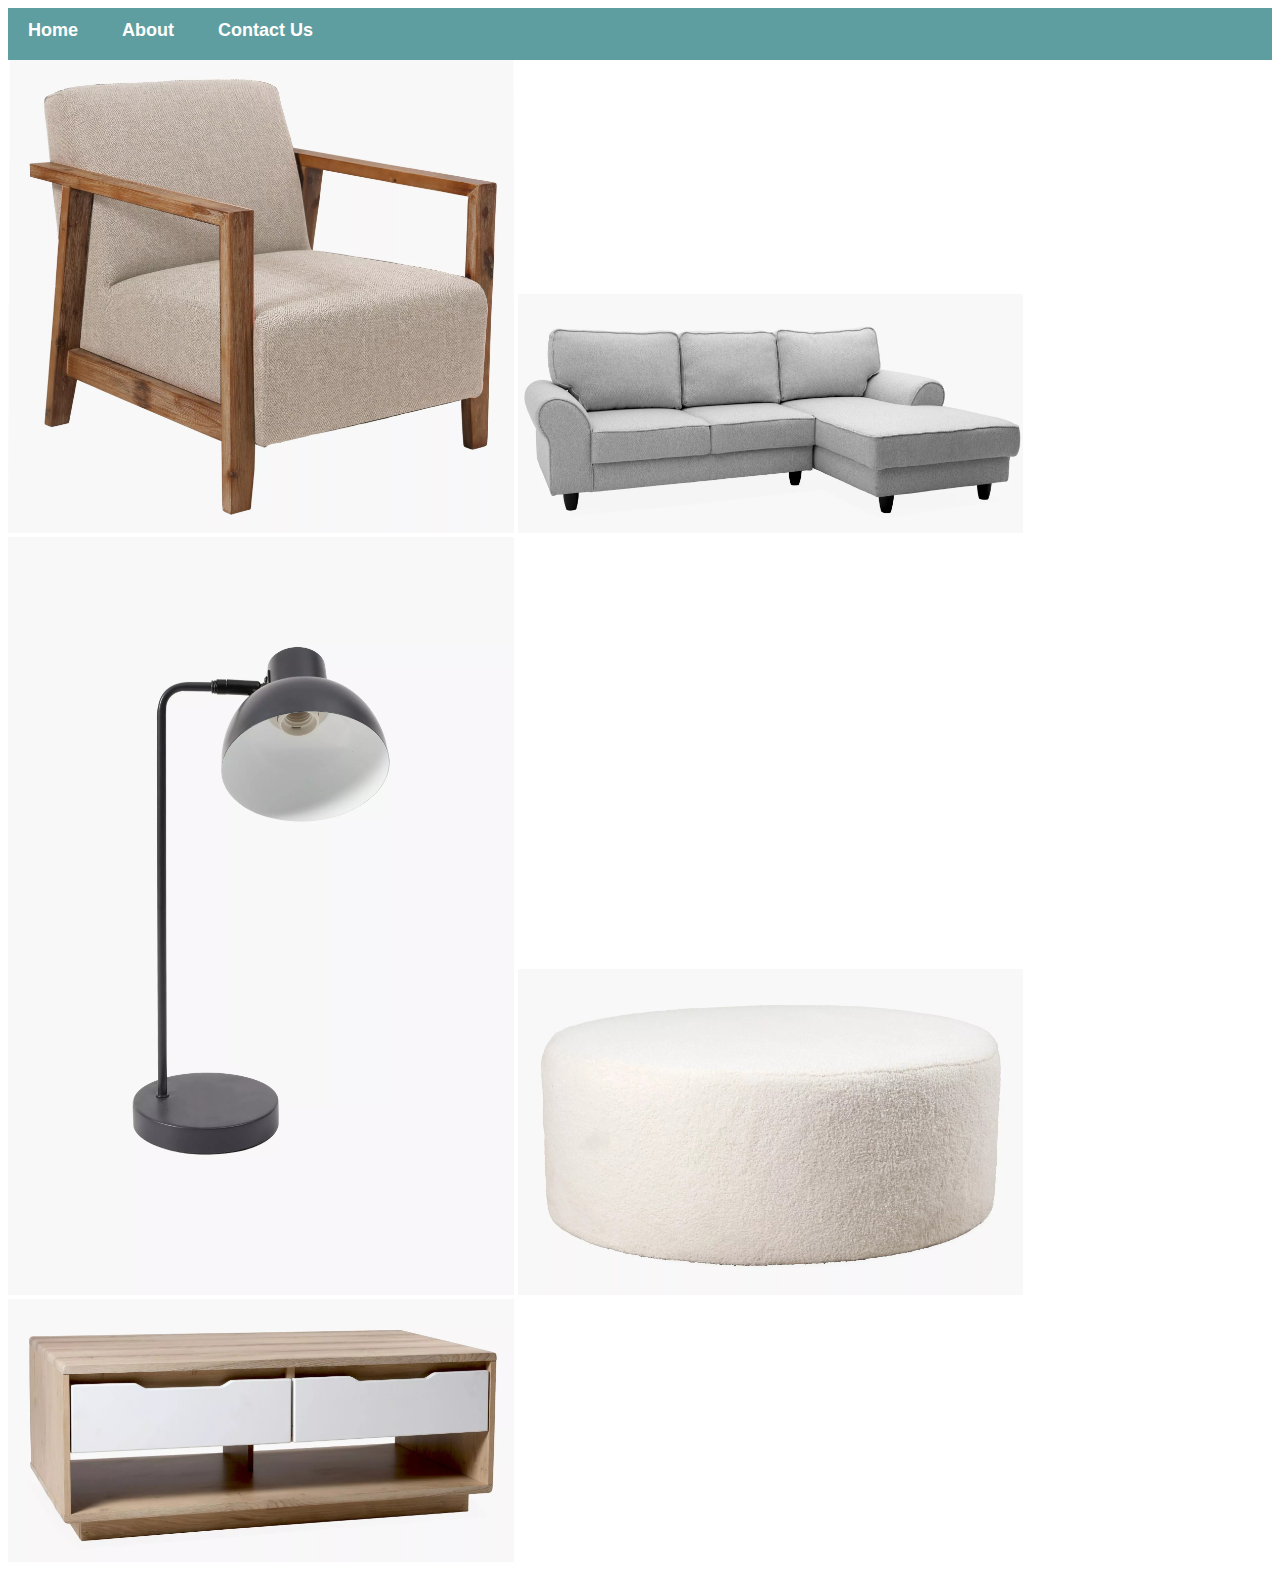
<file: index.html>
<!DOCTYPE html>
<html>
	<head>
        <link rel="stylesheet" href="style.css">
	</head>
	<body>
        <div id="menu">
            <a href="index.html">Home</a>
            <a href="about.html">About</a>
            <a href="contact.html">Contact Us</a>
        </div>
        <div class="gallery">
            <a href="chair.html"><img src="images/chair%202.jpg"/></a>
            <a href="couch.html"><img src="images/couch%202.jpg"/></a>
            <a href="lamp.html"><img src="images/lamp%203.webp"/></a>
            <a href="ottoman.html"><img src="images/ottoman%201.jpg"/></a>
            <a href="table.html"><img src="images/table%201.jpg"/></a>
        </div>
	</body>
</html>
</file>
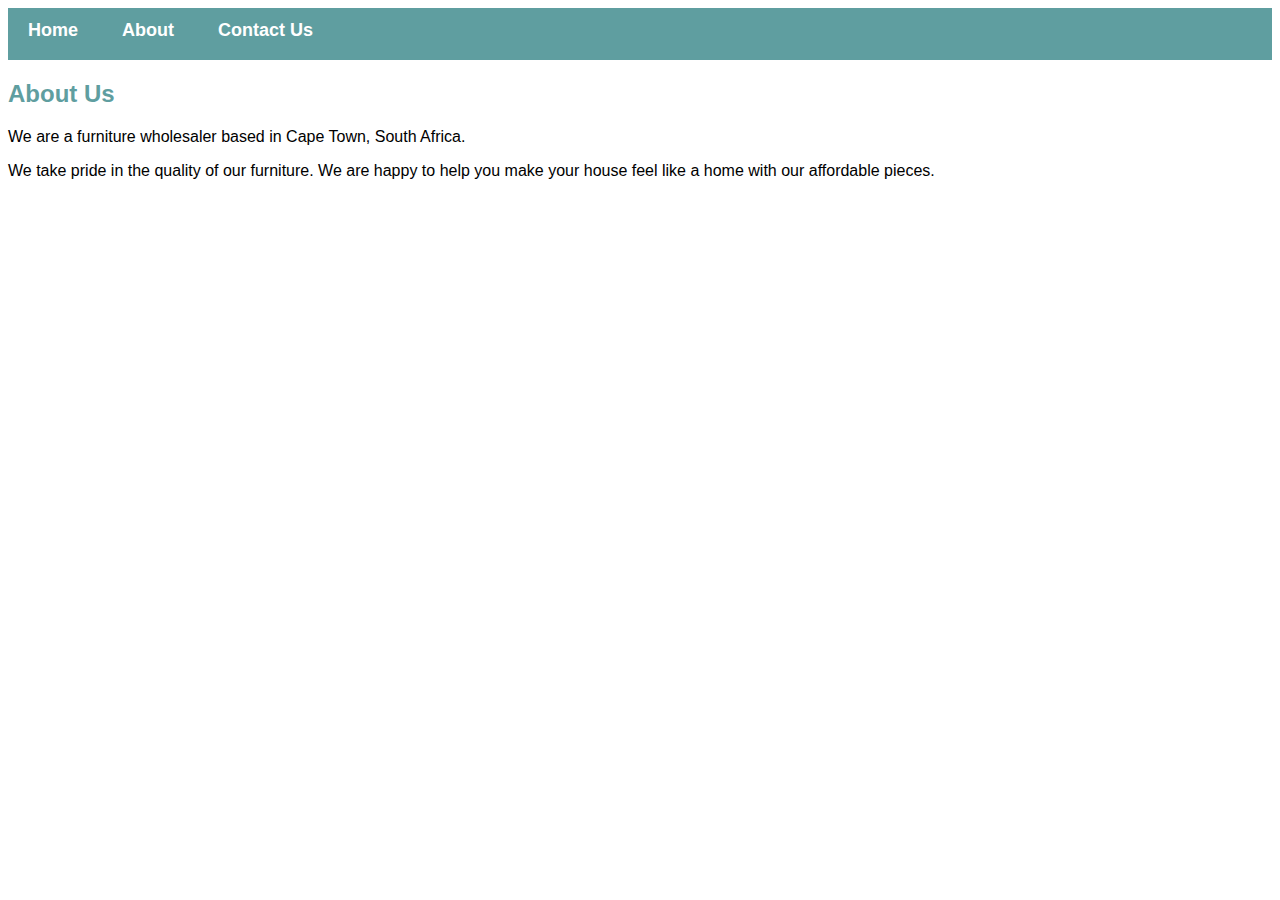
<file: about.html>
<!DOCTYPE html>
<html>
	<head>
        <link rel="stylesheet" href="style.css">
	</head>
	<body>
        <div id="menu">
            <a href="index.html">Home</a>
            <a href="about.html">About</a>
            <a href="contact.html">Contact Us</a>
        </div>
        <h2>About Us</h2>
            <p>We are a furniture wholesaler based in Cape Town, South Africa.</p>
            <p>We take pride in the quality of our furniture. We are happy to help you make your house feel like a home with our affordable pieces.</p>
	</body>
</html>
</file>
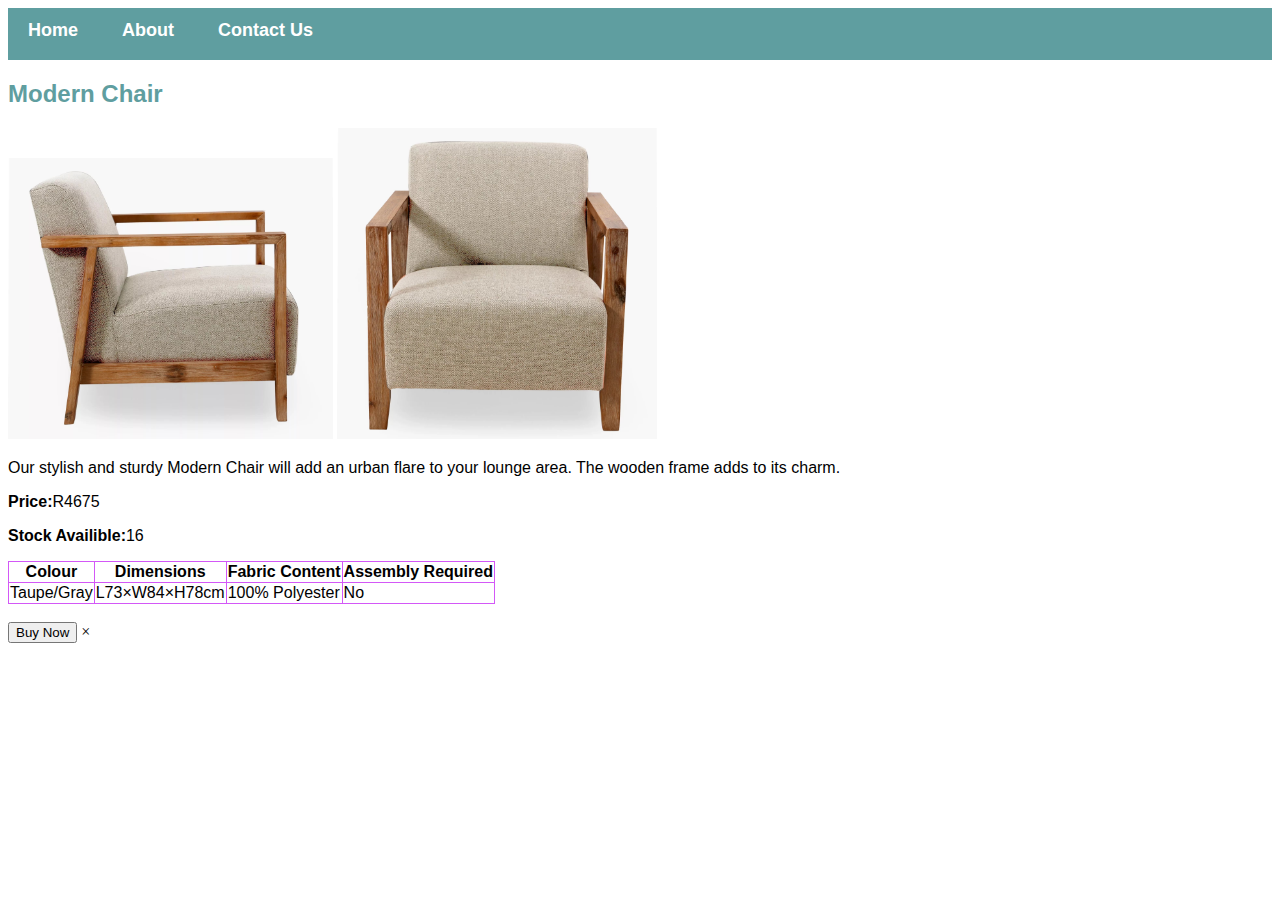
<file: chair.html>
<!DOCTYPE html>
<html>
	<head>
        <link rel="stylesheet" href="style.css">
	</head>
	<body>
        <div id="menu">
            <a href="index.html">Home</a>
            <a href="about.html">About</a>
            <a href="contact.html">Contact Us</a>
        </div>
        <h2>Modern Chair</h2>
        <img src="images/chair%201.jpg" width="325">
        <img src="images/chair%203.jpg" width="320">
    <p>Our stylish and sturdy Modern Chair will add an urban flare to your lounge area. The wooden frame adds to its charm.</p>
    <p><b>Price:</b>R4675</p>
    <p><b>Stock Availible:</b>16</p>
        <table border="1">
            <tr>
                <th>Colour</th>
                <th>Dimensions</th>
                <th>Fabric Content</th>
                <th>Assembly Required</th>
            </tr>
            <tr>
                <td>Taupe/Gray</td>
                <td>L73×W84×H78cm</td>
                <td>100% Polyester</td>
                <td>No</td>
            </tr>
        </table>
            <br/>
        <input type="submit" value="Buy Now"/>
	</body>
×</html>
</file>
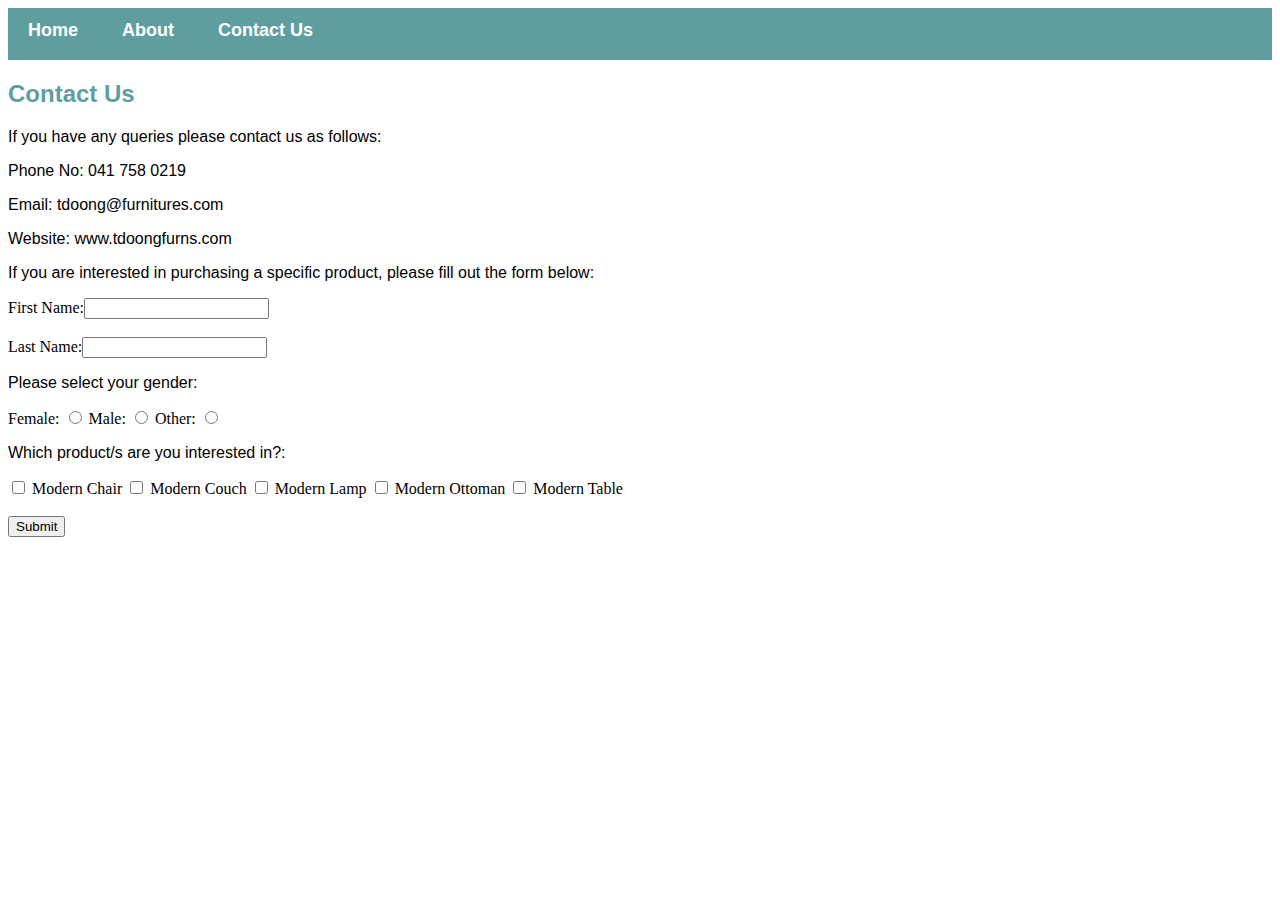
<file: contact.html>
<!DOCTYPE html>
<html>
	<head>
        <link rel="stylesheet" href="style.css">
	</head>
	<body>
        <div id="menu">
            <a href="index.html">Home</a>
            <a href="about.html">About</a>
            <a href="contact.html">Contact Us</a>
        </div>
        <h2>Contact Us</h2>
            <p>If you have any queries please contact us as follows:</p>
                <p>Phone No: 041 758 0219</p>
                <p>Email: tdoong@furnitures.com</p>
                <p>Website: www.tdoongfurns.com</p>
    <p>If you are interested in purchasing a specific product, please fill out the form below:</p>    
        <form>
            <label for="firstname">First Name:</label><input type="text" id="firstname"/>
            <br/><br/>
            <label for="lastname">Last Name:</label><input type="text" id="lastname"/>
        <p>Please select your gender:</p>
            <label for="female">Female:</label>
            <input type="radio" id="female" name="gender"/>
            <label for="male">Male:</label>
            <input type="radio" id="male" name="gender"/>
            <label for="other">Other:</label>
            <input type="radio" id="other" name="gender"/>
        <p>Which product/s are you interested in?:</p>
            <input type="checkbox" name="products" id="chair"/>
            <label for="chair">Modern Chair</label>
            <input type="checkbox" name="products" id="couch"/>
            <label for="couch">Modern Couch</label>
            <input type="checkbox" name="products" id="lamp"/>
            <label for="lamp">Modern Lamp</label>
            <input type="checkbox" name="products" id="ottoman"/>
            <label for="ottoman">Modern Ottoman</label>
            <input type="checkbox" name="products" id="table"/>
            <label for="table">Modern Table</label>
            <br/><br/>
            <input type="submit" vale="Submit"/>
        </form>
	</body>
</html>
</file>
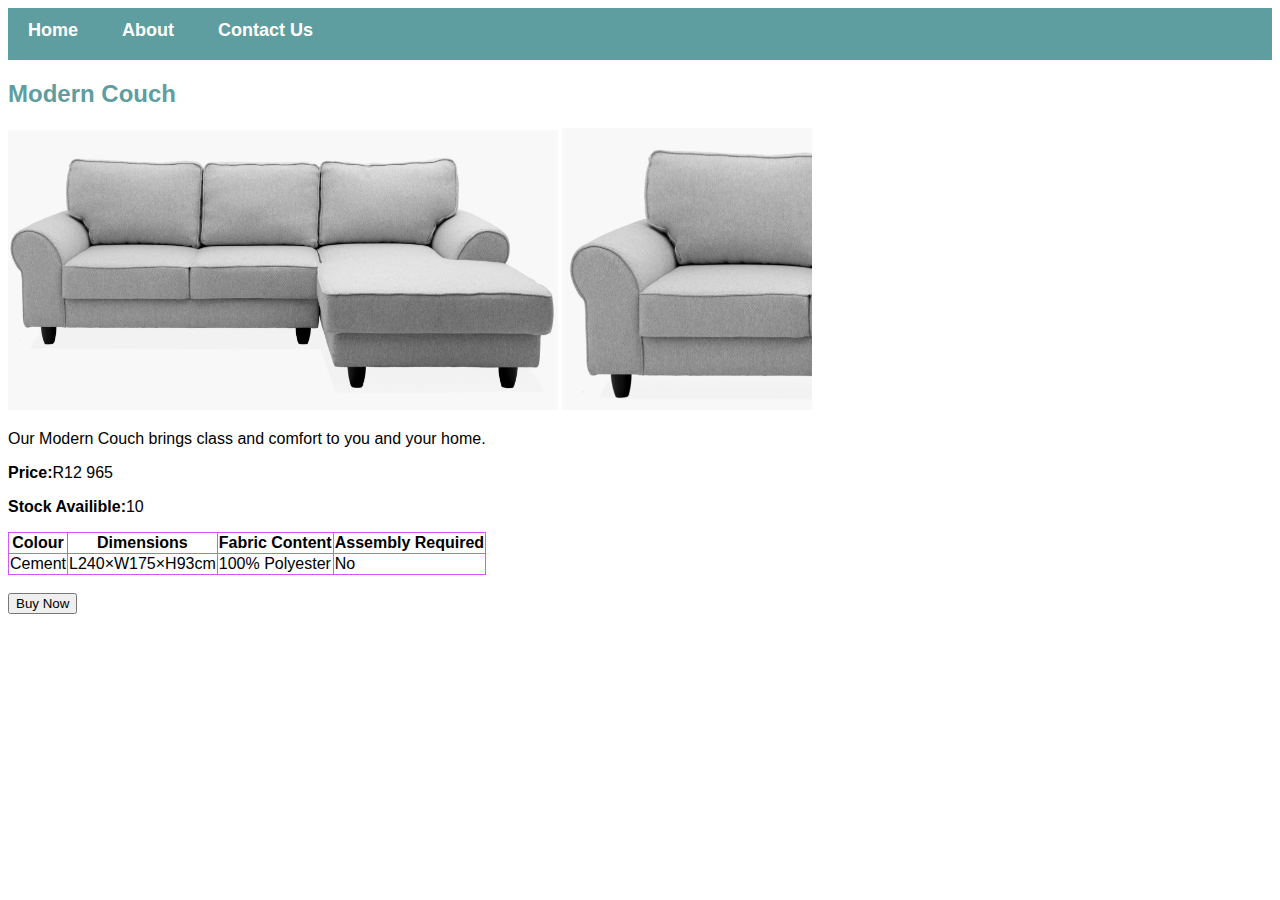
<file: couch.html>
<!DOCTYPE html>
<html>
	<head>
        <link rel="stylesheet" href="style.css">
	</head>
	<body>
        <div id="menu">
            <a href="index.html">Home</a>
            <a href="about.html">About</a>
            <a href="contact.html">Contact Us</a>
        </div>
        <h2>Modern Couch</h2>
        <img src="images/couch%201.jpg" width=550>
        <img src="images/couch%203.jpg" width=250>
    <p>Our Modern Couch brings class and comfort to you and your home.</p>
    <p><b>Price:</b>R12 965</p>
    <p><b>Stock Availible:</b>10</p>
        <table border="1">
            <tr>
                <th>Colour</th>
                <th>Dimensions</th>
                <th>Fabric Content</th>
                <th>Assembly Required</th>
            </tr>
            <tr>
                <td>Cement</td>
                <td>L240×W175×H93cm</td>
                <td>100% Polyester</td>
                <td>No</td>
            </tr>
        </table>
            <br/>
        <input type="submit" value="Buy Now"/>
	</body>
</html>
</file>
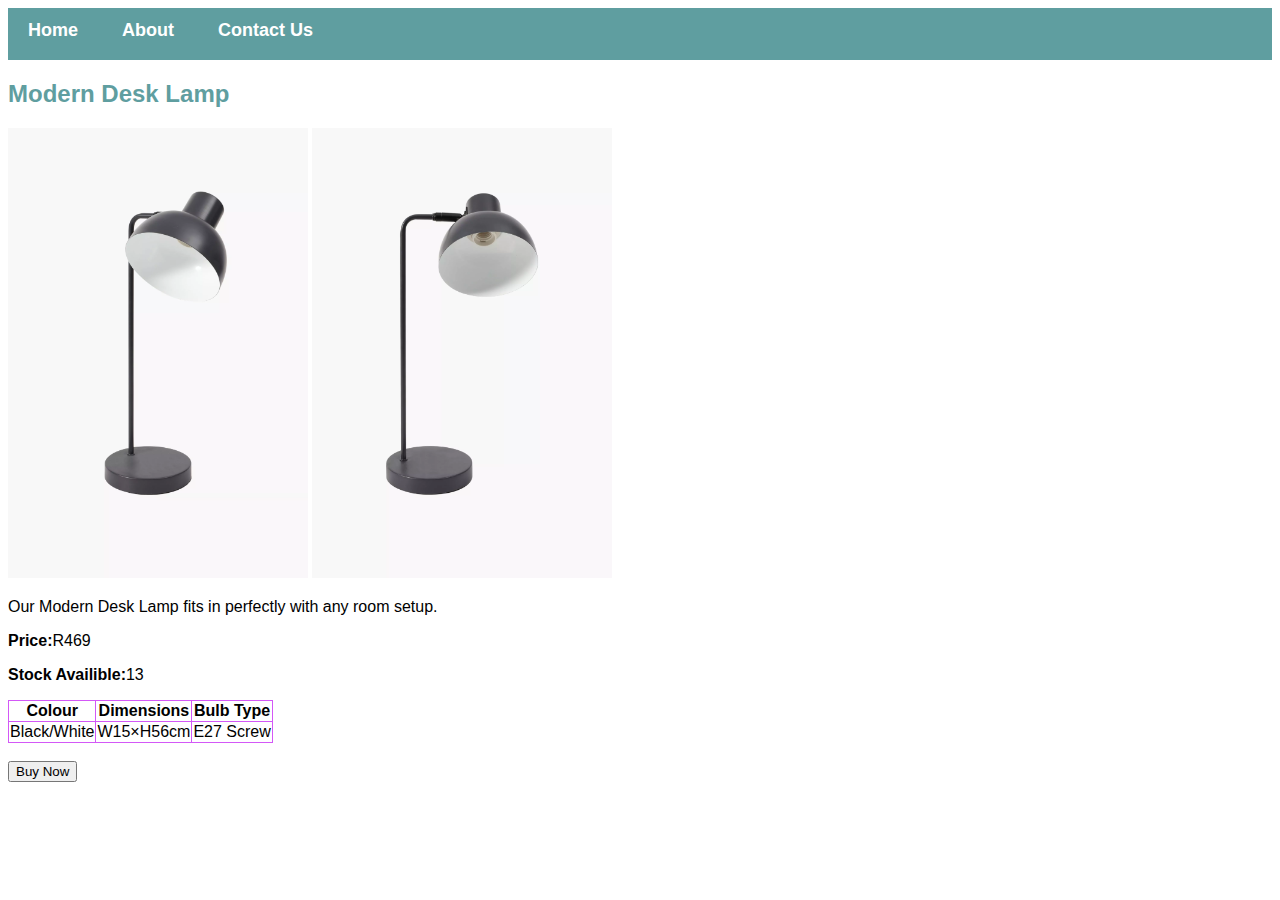
<file: lamp.html>
<!DOCTYPE html>
<html>
	<head>
        <link rel="stylesheet" href="style.css">
	</head>
	<body>
        <div id="menu">
            <a href="index.html">Home</a>
            <a href="about.html">About</a>
            <a href="contact.html">Contact Us</a>
        </div>
        <h2>Modern Desk Lamp</h2>
        <img src="images/lamp%201.webp" width=300>
        <img src="images/lamp%203.webp" width=300>
    <p>Our Modern Desk Lamp fits in perfectly with any room setup.</p>
    <p><b>Price:</b>R469</p>
    <p><b>Stock Availible:</b>13</p>
        <table border="1">
            <tr>
                <th>Colour</th>    
                <th>Dimensions</th>
                <th>Bulb Type</th>
            </tr>
            <tr>
                <td>Black/White</td>
                <td>W15×H56cm</td>
                <td>E27 Screw</td>
            </tr>
        </table>
             <br/>
        <input type="submit" value="Buy Now"/>
	</body>
</html>
</file>
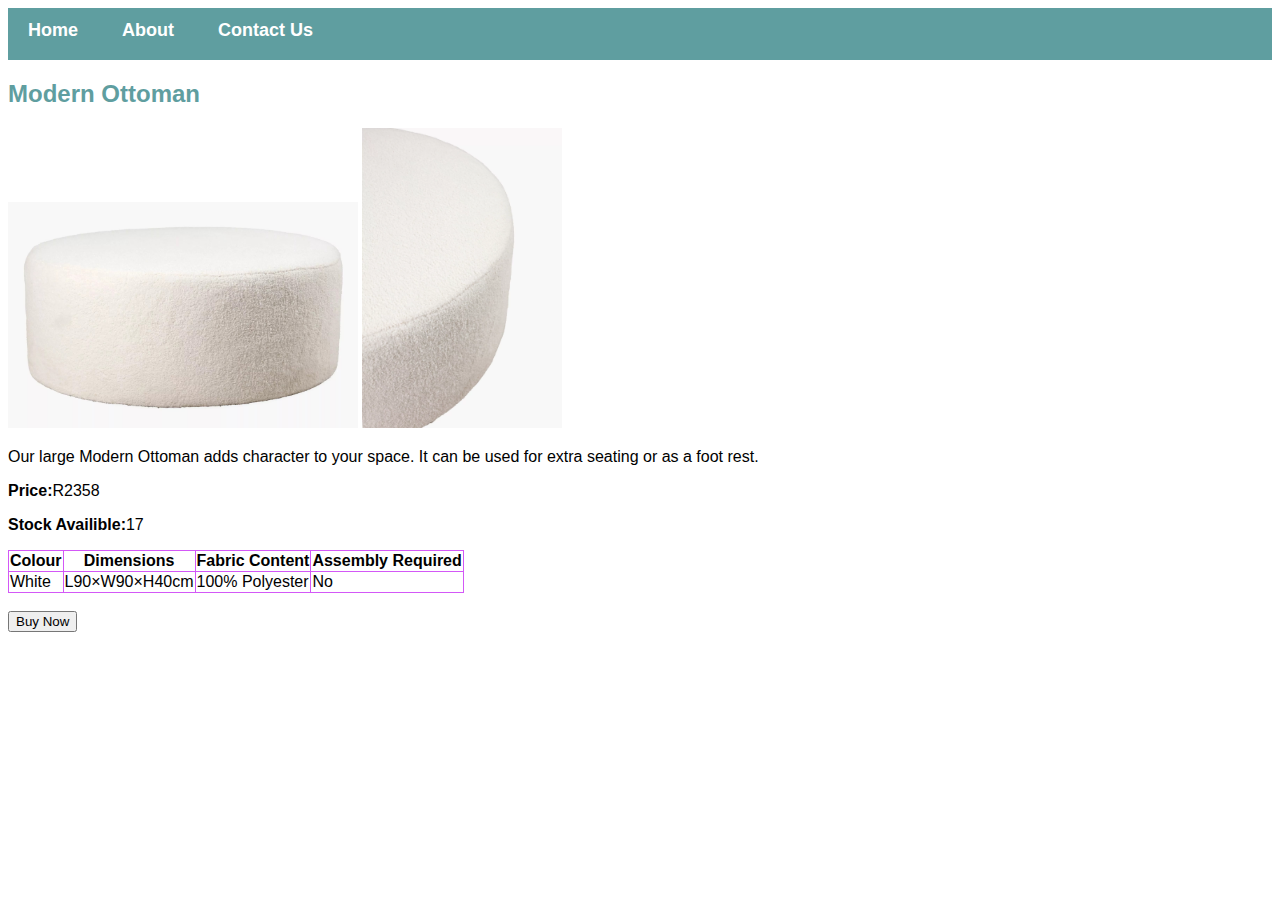
<file: ottoman.html>
<!DOCTYPE html>
<html>
	<head>
        <link rel="stylesheet" href="style.css">
	</head>
	<body>
        <div id="menu">
            <a href="index.html">Home</a>
            <a href="about.html">About</a>
            <a href="contact.html">Contact Us</a>
        </div>
        <h2>Modern Ottoman</h2>
        <img src="images/ottoman%201.jpg" width=350>
        <img src="images/ottoman%202.webp" width=200>
    <p>Our large Modern Ottoman adds character to your space. It can be used for extra seating or as a foot rest.</p>
    <p><b>Price:</b>R2358</p>
    <p><b>Stock Availible:</b>17</p>
        <table border="1">
            <tr>
                <th>Colour</th>
                <th>Dimensions</th>
                <th>Fabric Content</th>
                <th>Assembly Required</th>
            </tr>
            <tr>
                <td>White</td>
                <td>L90×W90×H40cm</td>
                <td>100% Polyester</td>
                <td>No</td>
            </tr>
        </table>
            <br/>
        <input type="submit" value="Buy Now"/>
	</body>
</html>
</file>
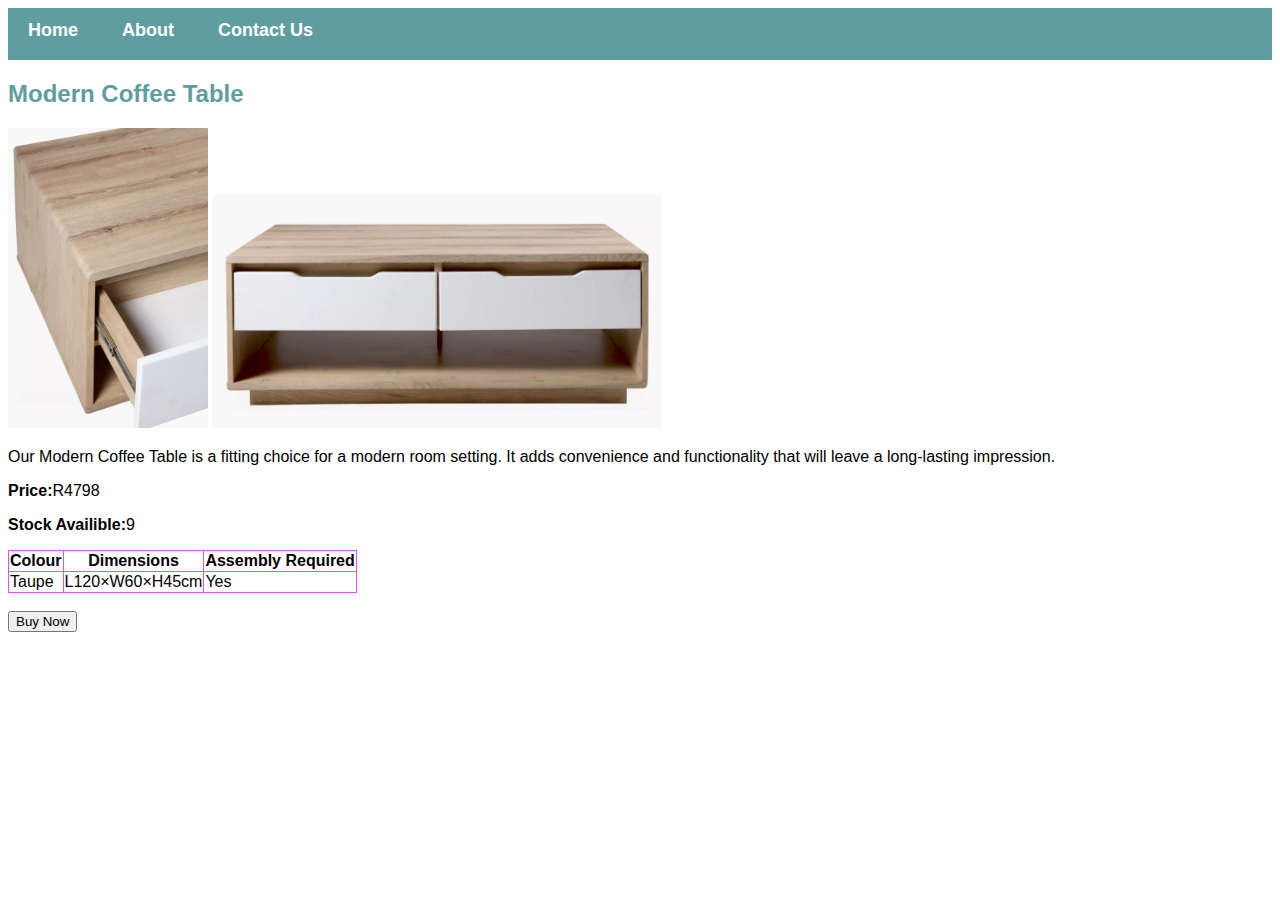
<file: table.html>
<!DOCTYPE html>
<html>
	<head>
        <link rel="stylesheet" href="style.css">
	</head>
	<body>
        <div id="menu">
            <a href="index.html">Home</a>
            <a href="about.html">About</a>
            <a href="contact.html">Contact Us</a>
        </div>
        <h2>Modern Coffee Table</h2>
        <img src="images/table%202.webp" width=200>
        <img src="images/table%203.jpg" width=450>
    <p>Our Modern Coffee Table is a fitting choice for a modern room setting. It adds convenience and functionality that will leave a long-lasting impression.</p>
    <p><b>Price:</b>R4798</p>
    <p><b>Stock Availible:</b>9</p>
        <table border="1">
            <tr>
                <th>Colour</th>
                <th>Dimensions</th>
                <th>Assembly Required</th>
            </tr>
            <tr>
                <td>Taupe</td>
                <td>L120×W60×H45cm</td>
                <td>Yes</td>
            </tr>
        </table>
            <br/>
        <input type="submit" value="Buy Now"/>
	</body>
</html>
</file>
<file: style.css>
.gallery img{
    width: 40%;
}

#menu{
    width: 100%;
    height: 40px;
    background-color: cadetblue;
    padding-top: 12px;
}

#menu a{
    color: white;
    font-family: Helvetica, sans-serif;
    font-size: 18px;
    text-decoration: none;
    font-weight: 800;
    padding-left: 20px;
    padding-right: 20px;
}
#menu a:hover{
    color: darkturquoise;
}

h2{
    font-family: Helvetica, sans-serif;
    color: cadetblue;
}
table{
    font-family: Helvetica, sans-serif;
    border-collapse: collapse;
    border-width: 1px;
    border-style: solid;
    border-color: #D358F7;
}
p{
    font-family: Helvetica, sans-serif;
}
</file>
